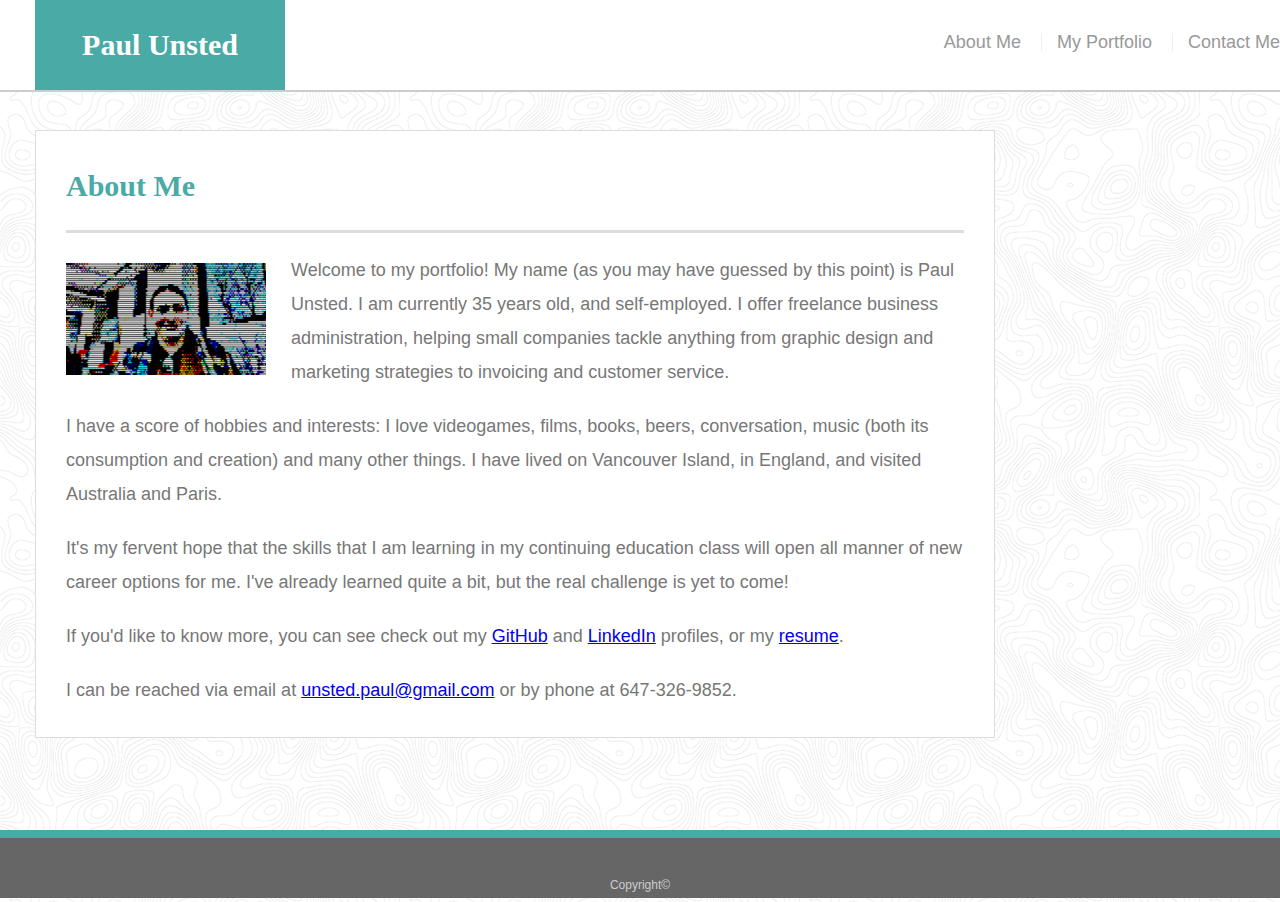
<file: index.html>
<!DOCTYPE html>

<html lang="en">
  <head>
    <meta charset="UTF-8" />
    <meta name="viewport" content="width=device-width, initial-scale=1.0" />
    <meta http-equiv="X-UA-Compatible" content="ie=edge" />
    <title>Paul Unsted's Online Portfolio</title>
    <link rel="stylesheet" href="assets/css/style.css" />
  </head>

  <body>
    <header id="masthead">
      <div class="container" style="max-width: none">
        <a href="index.html" id="logo">Paul Unsted</a>
        <nav>
          <a href="index.html">About Me</a>
          <a href="portfolio.html">My Portfolio</a>
          <a href="contact.html">Contact Me</a>
        </nav>
      </div>
    </header>

    <div id="main-container" class="container">
      <section class="main-section">
        <h1>About Me</h1>

        <img
          src="assets/images/8-bitme.jpg"
          class="auth-image"
          alt="Me myself and I"
        />

        <p>
          Welcome to my portfolio! My name (as you may have guessed by this
          point) is Paul Unsted. I am currently 35 years old, and self-employed.
          I offer freelance business administration, helping small companies
          tackle anything from graphic design and marketing strategies to
          invoicing and customer service.
        </p>

        <p>
          I have a score of hobbies and interests: I love videogames, films,
          books, beers, conversation, music (both its consumption and creation)
          and many other things. I have lived on Vancouver Island, in England,
          and visited Australia and Paris.
        </p>

        <p>
          It's my fervent hope that the skills that I am learning in my
          continuing education class will open all manner of new career options
          for me. I've already learned quite a bit, but the real challenge is
          yet to come!
        </p>

        <p>
          If you'd like to know more, you can see check out my
          <a href="https://theamberlamps.github.io/Responsive-Portfolio/"
            >GitHub</a
          >
          and <a href="#">LinkedIn</a> profiles, or my <a href="#">resume</a>.
        </p>

        <p>
          I can be reached via email at <a href="#">unsted.paul@gmail.com</a> or
          by phone at 647-326-9852.
        </p>
      </section>
    </div>

    <!-- For some reason there's a very small blank space under my header, haven't been able to sniff out how or why though -->

    <footer>
      <div>
        Copyright©
      </div>
    </footer>
  </body>
</html>
</file>
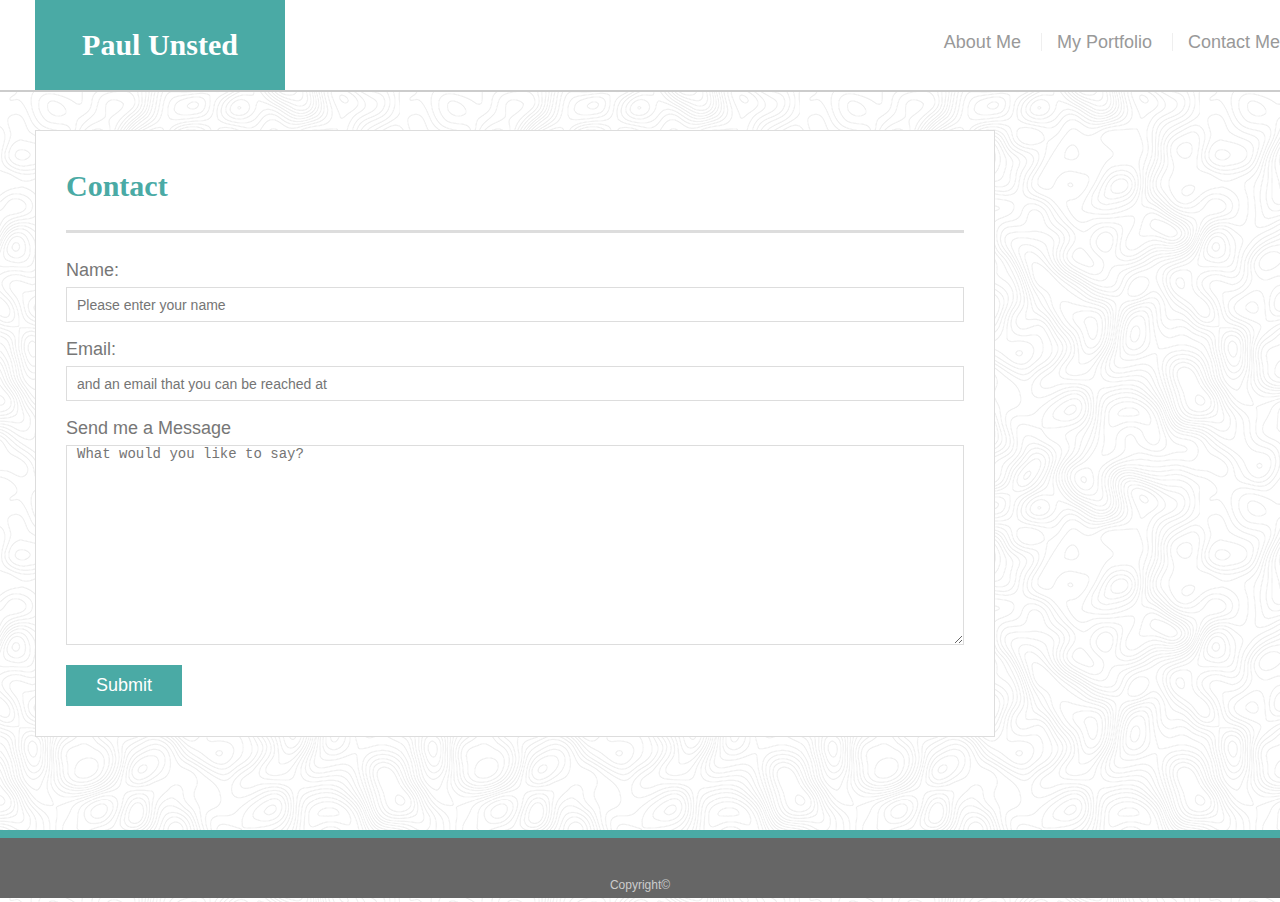
<file: contact.html>
<!DOCTYPE html>

<html lang="en">

<head>
    <meta charset="UTF-8">
    <meta name="viewport" content="width=device-width, initial-scale=1.0">
    <meta http-equiv="X-UA-Compatible" content="ie=edge">
    <title>Paul Unsted's Online Portfolio</title>
    <link rel="stylesheet" href="assets/css/style.css">
</head>

<body>

        <header id="masthead">
                <div class="container" style="max-width: none">
                  <a href="index.html" id="logo">Paul Unsted</a>
                  <nav>
                    <a href="index.html">About Me</a>
                    <a href="portfolio.html">My Portfolio</a>
                    <a href="contact.html">Contact Me</a>
                  </nav>
                </div>
              </header>
    
              <div id="main-container" class="container">
                    <section class="main-section">
                      <h1>Contact</h1>
                
                      <form id="contact-form">
                        <ul>
                          <li>
                            <label for="name">Name:</label>
                            <input type="text" id="name" name="name" placeholder="Please enter your name" required="required">
                          </li>
                          <li>
                            <label for="email">Email:</label>
                            <input type="email" id="email" name="email" placeholder="and an email that you can be reached at" required="required">
                          </li>
                          <li>
                            <label for="message">Send me a Message</label>
                            <textarea id="message" name="message" placeholder="What would you like to say?" required="required"></textarea>
                          </li>
                        </ul>
                        <input type="submit">
                      </form>
                
                    </section>
                
                  </div>

<!-- For some reason there's a very small blank space under my header, haven't been able to sniff out how or why though -->   

    <footer>

        <div>
            Copyright©
        </div>
        
    </footer>

</body>

</html>
</file>
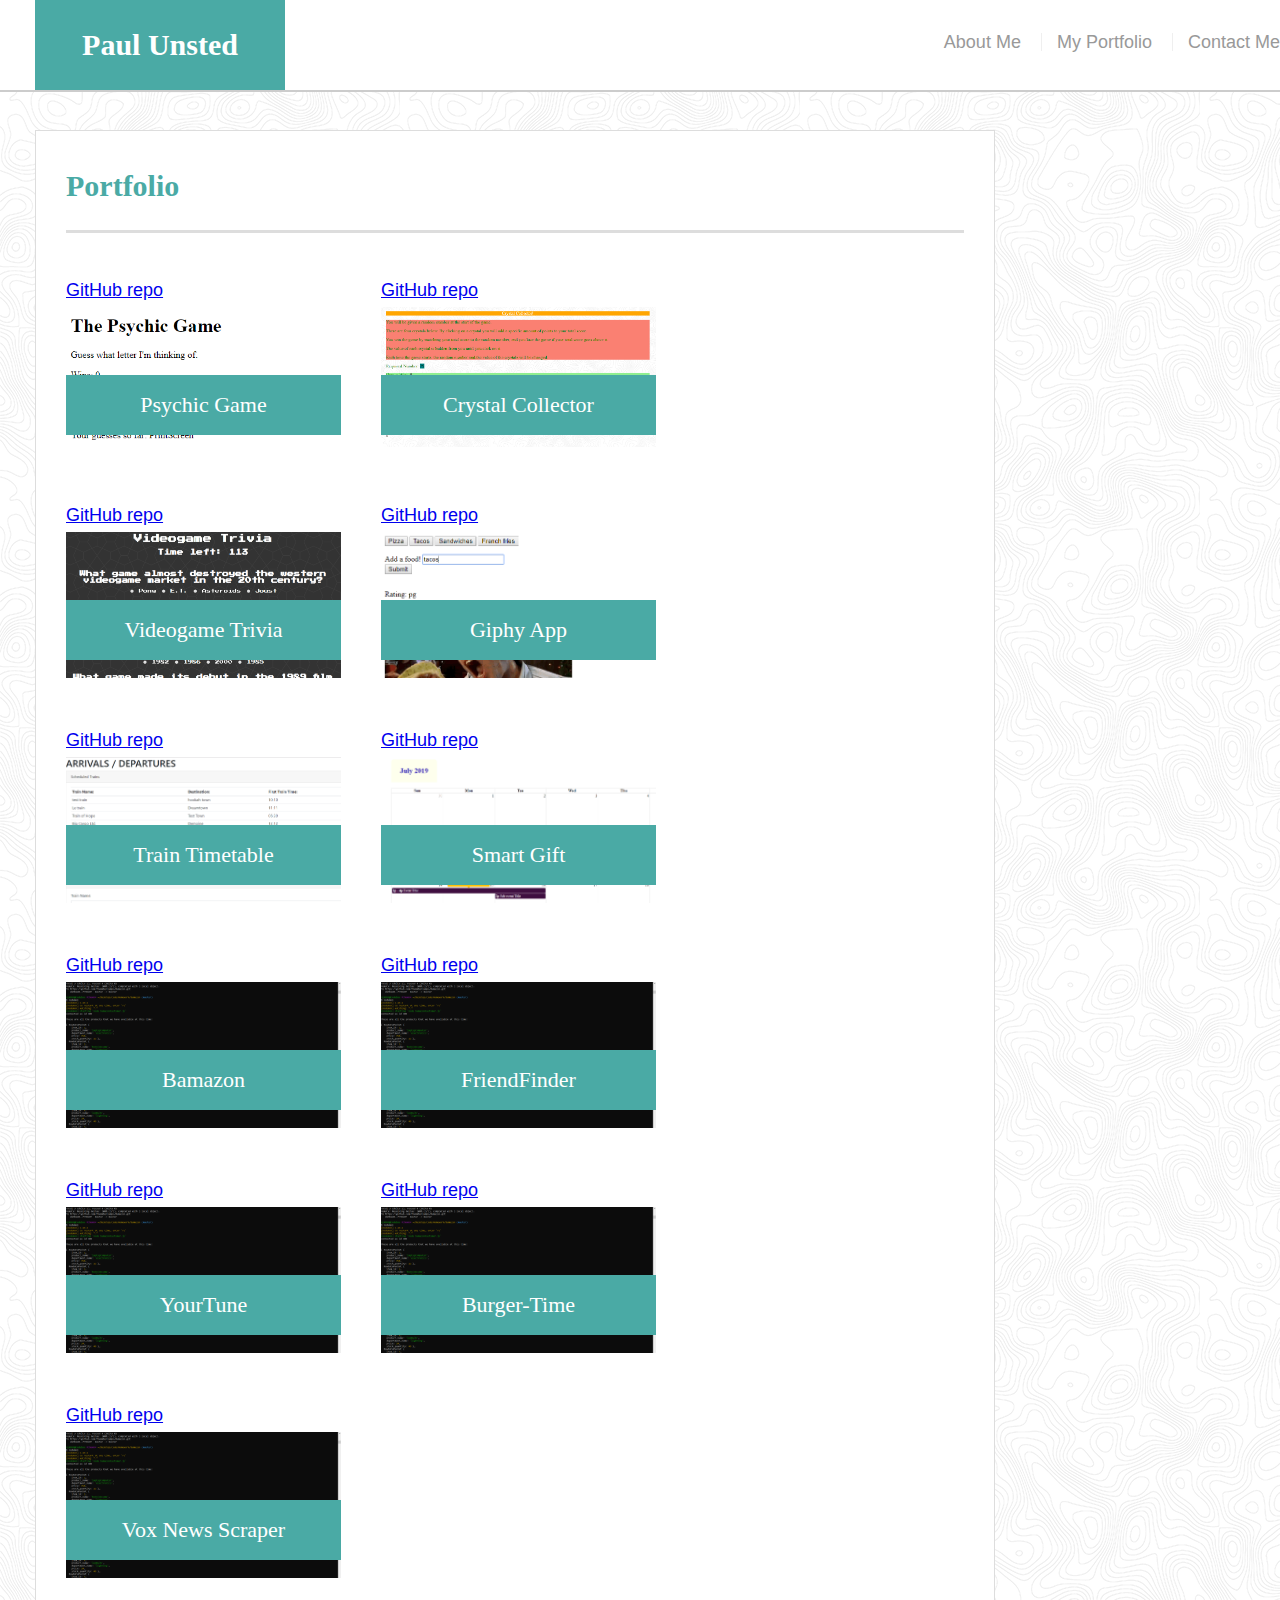
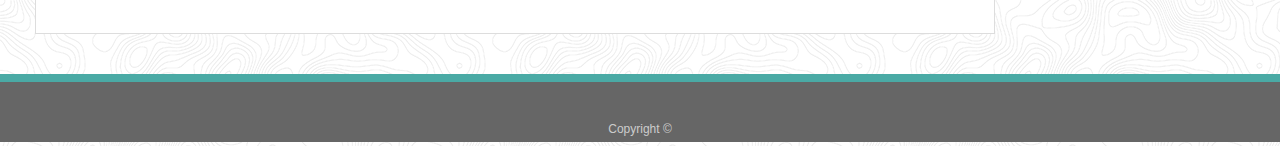
<file: portfolio.html>
<!DOCTYPE html>

<html lang="en">
  <head>
    <meta charset="UTF-8" />
    <meta name="viewport" content="width=device-width, initial-scale=1.0" />
    <meta http-equiv="X-UA-Compatible" content="ie=edge" />
    <title>Paul Unsted's Online Portfolio</title>
    <link rel="stylesheet" href="assets/css/style.css" />
  </head>

  <body>
    <header id="masthead">
      <div class="container" style="max-width: none">
        <a href="index.html" id="logo">Paul Unsted</a>
        <nav>
          <a href="index.html">About Me</a>
          <a href="portfolio.html">My Portfolio</a>
          <a href="contact.html">Contact Me</a>
        </nav>
      </div>
    </header>

    <div id="main-container" class="container">
      <section class="main-section">
        <h1>Portfolio</h1>

        <div class="work">
          <a href="https://github.com/TheAmberlamps/Psychic-Game"
            >GitHub repo</a
          >
          <a href="https://theamberlamps.github.io/Psychic-Game/">
            <img src="assets/images/psychic.png" alt="Psychic Game" />
            <h3>Psychic Game</h3>
          </a>
        </div>
        <div class="work">
          <a href="https://github.com/TheAmberlamps/unit-4-game">GitHub repo</a>
          <a href="https://theamberlamps.github.io/unit-4-game/">
            <img src="assets/images/Cryscol.png" alt="Crystal Collector" />
            <h3>Crystal Collector</h3>
          </a>
        </div>
        <div class="work">
          <a href="https://github.com/TheAmberlamps/TriviaGame">GitHub repo</a>
          <a href="https://theamberlamps.github.io/TriviaGame/">
            <img src="assets/images/Vidtriv.png" alt="Trivia Game" />
            <h3>Videogame Trivia</h3>
          </a>
        </div>
        <div class="work">
          <a href="https://github.com/TheAmberlamps/Giphy-project"
            >GitHub repo</a
          >
          <a href="https://theamberlamps.github.io/Giphy-project/">
            <img src="assets/images/giphy.png" alt="Giphy App" />
            <h3>Giphy App</h3>
          </a>
        </div>
        <div class="work">
          <a href="https://github.com/TheAmberlamps/Train-Timetable"
            >GitHub repo</a
          >
          <a href="https://theamberlamps.github.io/Train-Timetable/">
            <img src="assets/images/traintable.png" alt="Train Timetable" />
            <h3>Train Timetable</h3>
          </a>
        </div>
        <div class="work">
          <a href="https://github.com/mouna-ait/Cayenne">GitHub repo</a>
          <a href="https://mouna-ait.github.io/Cayenne/">
            <img src="assets/images/smartgift.png" alt="Smart Gift" />
            <h3>Smart Gift</h3>
          </a>
        </div>
        <div class="work">
          <a href="https://github.com/TheAmberlamps/Bamazon.git">GitHub repo</a>
          <a href="https://github.com/TheAmberlamps/Bamazon.git">
            <img src="assets/images/Init.png" alt="Bamazon" />
            <h3>Bamazon</h3>
          </a>
        </div>
        <div class="work">
          <a href="https://github.com/TheAmberlamps/FriendFinder.git"
            >GitHub repo</a
          >
          <a href="https://fierce-brushlands-56765.herokuapp.com/">
            <img src="assets/images/Init.png" alt="FriendFinder" />
            <h3>FriendFinder</h3>
          </a>
        </div>
        <div class="work">
          <a href="https://github.com/CristobalSalazar/YourTune">GitHub repo</a>
          <a href="https://yourtune.herokuapp.com/">
            <img src="assets/images/Init.png" alt="YourTune" />
            <h3>YourTune</h3>
          </a>
        </div>
        <div class="work">
          <a href="https://github.com/TheAmberlamps/burger">GitHub repo</a>
          <a href="https://thawing-lowlands-09515.herokuapp.com/">
            <img src="assets/images/Init.png" alt="Burger-Time" />
            <h3>Burger-Time</h3>
          </a>
        </div>
        <div class="work">
          <a href="https://github.com/TheAmberlamps/News-Scraper"
            >GitHub repo</a
          >
          <a href="https://vox-scraper.herokuapp.com/">
            <img src="assets/images/Init.png" alt="Burger-Time" />
            <h3>Vox News Scraper</h3>
          </a>
        </div>
      </section>
    </div>

    <!-- For some reason there's a very small blank space under my header, haven't been able to sniff out how or why though -->

    <footer>
      <div>
        Copyright &copy;
      </div>
    </footer>
  </body>
</html>
</file>
<file: assets/css/style.css>
body {
  font-family: Arial, "Helvetica Neue", Helvetica, sans-serif;
  font-size: 18px;
  line-height: 34px;
  color: #777777;
  background-image: url(../images/topography.png);
  margin:0;

  /* so float currently causes the body to float left, but for some reason it takes the footer with it. */
  
  /* float:left; */

}

* {
  box-sizing: border-box;
}

/* general */

.container {
  width: 100%;
  max-width: 960px;
  margin: 0 auto;
  clear: both;
  /* pushed main content sections left, but took the header with them
   float: left; */
}

ul {

  padding-left:0;

}

h1,
h2,
h3,
p {
  margin-bottom: 20px;
}

p:last-child {
  margin-bottom: 0;
}

h1,
h2,
h3 {
  font-family: Georgia, Times, "Times New Roman", serif;
  font-weight: 700;
  color: #4aaaa5;
}

h1 {
  padding-bottom: 20px;
  font-size: 30px;
  line-height: 49px;
  border-bottom: 3px solid #dddddd;
  margin-top:0px;
}

h2,
h3 {
  font-size: 22px;
}

/* header */

#masthead {
  position: fixed;
  z-index: 99;
  width: 100%;
  margin: 0 0 30px;
  overflow: auto;
  color: #ffffff;
  background: #ffffff;
  border-bottom: 2px solid #cccccc;
}

#logo {
  float: left;
  width: 250px;
  height: 90px;
  font-family: Georgia, Times, "Times New Roman", serif;
  font-size: 30px;
  font-weight: 700;
  line-height: 90px;
  color: #ffffff;
  text-align: center;
  text-decoration: none;
  background: #4aaaa5;
  margin-left:35px;
}

nav {
  float: right;
  margin-top: 25px;
}

nav a {
  display: inline-block;
  padding-left: 15px;
  margin-left: 15px;
  line-height: 18px;
  color: #999;
  text-decoration: none;
  border-left: 1px solid #efefef;
}

nav a:first-child {
  border-left: 0 none;
}

/* footer */

footer {
  vertical-align:center;
  padding: 30px 0;
  clear: both;
  font-size: 12px;
  color: #ffffff;
  color: #cccccc;
  text-align: center;
  background: #666666;
  border-top: 8px solid #4aaaa5;
  height: 50px;
  bottom:0;
}

h3, h2 {
  padding-bottom: 20px;
  margin-bottom: 15px;
  line-height: 22px;
  border-bottom: 2px solid #eeeeee;
}

/* main */

#main-container {
  padding-top: 130px;
  min-height: calc(100vh - 70px);
  float:left; 
  margin-left:35px;
}

.main-section {
  width: 100%;
  max-width: 960px;
  padding: 30px;
  margin: 0 0 40px;
  background: #ffffff;
  border: 1px solid #dddddd;
  float:left; 
}

/* portfolio page */

.work {
  position: relative;
  float: left;
  width: 275px;
  height: 180px;
  margin: 20px 0 25px;
  overflow: auto;
}

.work:nth-child(even) {
  margin-right: 40px;
}

.work img {
  width: 100%;
  border: 0 none;
  /* opacity: 0.8; */
}

.work h3 {
  position: absolute;
  bottom: 10%;
  width: 100%;
  padding: 15px;
  margin-bottom: 0;
  font-weight: 300;
  line-height: 30px;
  color: #ffffff;
  text-align: center;
  background: #4aaaa5;
  border-bottom: 0;
}

.auth-image {
  float: left;
  width: 200px;
  height: auto;
  margin-top: 10px;
  margin-right: 25px;
}

/* contact page */

#contact-form ul {
  margin-bottom: 20px;
  list-style:none;
}

#contact-form li {
  margin-bottom: 10px;
}

label,
input[type=text],
input[type=email],
textarea {
  display: block;
  width: 100%;
}

input[type=text],
input[type=email],
textarea {
  height: 35px;
  padding: 0 10px;
  font-size: 14px;
  border: 1px solid #dddddd;
}

textarea {
  height: 200px;
}

input[type=submit] {
  padding: 10px 30px;
  font-size: 18px;
  color: #ffffff;
  cursor: pointer;
  background: #4aaaa5;
  border: 0 none;
}

/* Media queries follow

   I've managed to get responsiveness looking quite similar to the example photographs, but I couldn't shake out a few issues. The main content section doesn't resize quite properly, I maybe should have made the overall content smaller in the first place instead of relying on maxwidth breaks. */

@media screen and (max-width:980px) {

#main-container {

max-width:66%;

}

.main-section {

/* float:left; */

}

}

@media screen and (max-width:768px) {

#main-container {

max-width:66%;

}

.main-section {

/* float:left; */

}

.work {

  column-count: auto;

}

}

@media screen and (max-width:640px) {

  #logo {

    width:100%;

  }

  nav {

    float:none;
    margin: 0 auto;
    text-align:center;
  }

  Header {

    position:static;

  }

  .auth-image {
   
    float: none;
    width: 100%;
    height: auto;

  }

  .main-section {

    font-size: 75%;
    line-height:150%;

  }

  #main-container {

    margin-left:0;
    width:100%;

  }

  .work {

    width: 100%;

  }

}
</file>
